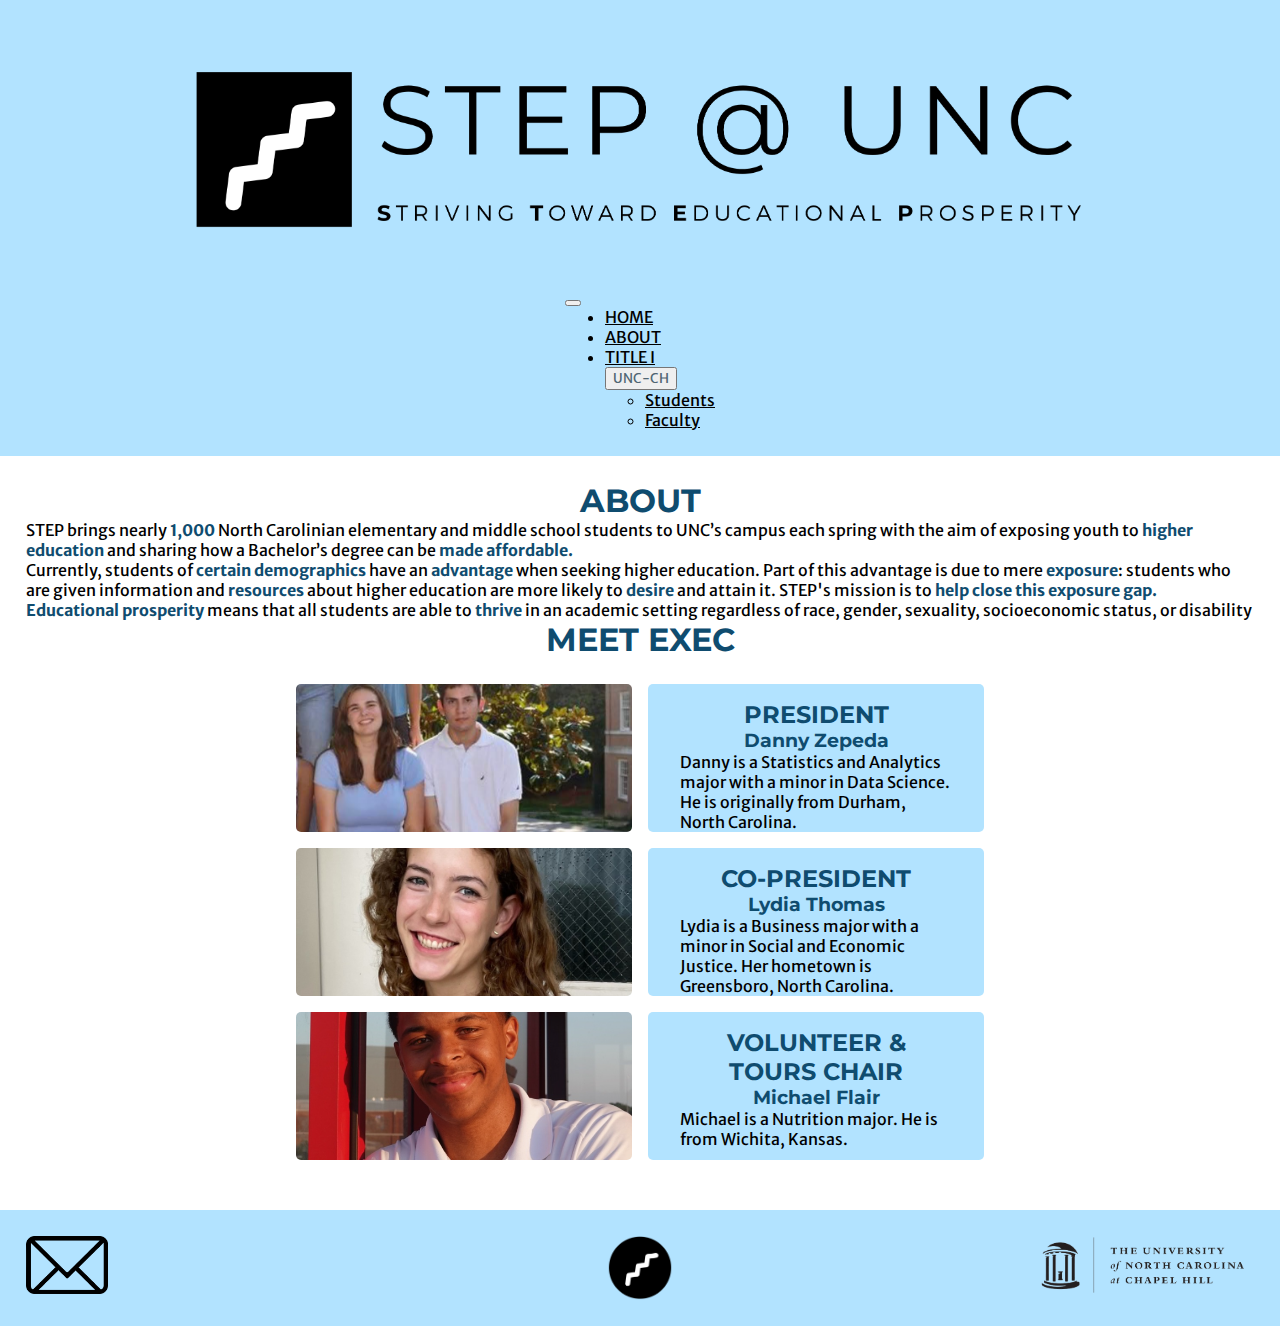
<file: about.html>
<!DOCTYPE HTML>
<html lang="en">
<head>
  <meta charset="utf-8">
  <meta name="viewport" content="width=device-width, initial-scale=1"/>
  <title>STEP @ UNC HOME</title>

  <link href="https://cdn.jsdelivr.net/npm/bootstrap@5.0.2/dist/css/bootstrap.min.css" rel="stylesheet" integrity="sha384-EVSTQN3/azprG1Anm3QDgpJLIm9Nao0Yz1ztcQTwFspd3yD65VohhpuuCOmLASjC" crossorigin="anonymous">
   <script src="https://cdn.jsdelivr.net/npm/bootstrap@5.1.2/dist/js/bootstrap.bundle.min.js" integrity="sha384-kQtW33rZJAHjgefvhyyzcGF3C5TFyBQBA13V1RKPf4uH+bwyzQxZ6CmMZHmNBEfJ" crossorigin="anonymous"></script>
   <link href="https://cdnjs.cloudflare.com/ajax/libs/font-awesome/6.1.1/css/all.min.css" rel="stylesheet">
  <link rel="stylesheet" href="css/style.css">
<link rel="preconnect" href="https://fonts.googleapis.com">
<link rel="preconnect" href="https://fonts.gstatic.com" crossorigin>
<link href="https://fonts.googleapis.com/css2?family=Merriweather+Sans:wght@300&family=Montserrat:wght@600&display=swap" rel="stylesheet">
</head>
<body>
  <div class="grid-layout">
  <div class="header box">
  <div class="centerthis">
    <img class="resive80" src="img/headerlogo.png" alt="STEP @ UNC logo">
    </div>
    <div class="centerthis">

        <nav class="navbar navbar-light navbar-expand-sm navbar-light" role="navigation">
   <div class="container-fluid">
     <button class="navbar-toggler" type="button" data-bs-toggle="collapse" data-bs-target="#navbarBasic" aria-controls="navbarBasic" aria-expanded="false" aria-label="Toggle navigation">
       <span class="navbar-toggler-icon"></span>
     </button>
     <div class="collapse navbar-collapse" id="navbarBasic">
       <ul class="navbar-nav me-auto mb-2 mb-sm-0">
         <li class="nav-item">
           <a class="nav-link" href="index.html">HOME</a>
         </li>
         <li class="nav-item">
           <a class="nav-link" href="about.html">ABOUT</a>
         </li>
         <li class="nav-item">
           <a class="nav-link" href="title.html">TITLE I</a>
         </li>
         <div class="dropdown">
           <button class="btn   dropdown-toggle" type="button" id="dropdownMenuButton1" data-bs-toggle="dropdown" aria-expanded="false"style="color:#506673; " >
             UNC-CH
           </button>
           <ul class="dropdown-menu" aria-labelledby="dropdownMenuButton1">
             <li><a class="dropdown-item" href="students.html">Students</a></li>
             <li><a class="dropdown-item" href="faculty.html">Faculty</a></li>

           </ul>
         </div>
       </ul>
  </div>
  </div>
  </nav>

    </div>
</div>
  <div class="body box">
    <h1>About</h1>
    <p>STEP brings nearly <b>1,000</b> North Carolinian elementary and middle school students to UNC’s campus each spring with the aim of exposing youth to <b>higher education</b> and sharing how a Bachelor’s degree can be <b>made affordable.</b>  </p>
    <p>Currently, students of <b>certain demographics</b> have an <b>advantage</b> when seeking higher education. Part of this advantage is due to mere <b>exposure</b>: students who are given information and <b>resources</b> about higher education are more likely to <b>desire</b> and attain it. STEP's mission is to <b>help close this exposure gap.</b></p>
    <p><b>Educational prosperity</b> means that all students are able to <b>thrive</b> in an academic setting regardless of race, gender, sexuality, socioeconomic status, or disability</p>
    <h1>Meet Exec</h1>
    <div class="centerthis">
    <div class="exec-grid-container">
      <div class="exec-grid-item1">
      </div>
      <div class="exec-grid-item2">
        <h2>president</h2>
        <h3>Danny Zepeda</h3>
        <p>Danny is a Statistics and Analytics major with a minor in Data Science. He is originally from Durham, North Carolina.</p>
      </div>
      <div class="exec-grid-item3">
      </div>
      <div class="exec-grid-item4">
        <h2>co-president</h2>
        <h3>Lydia Thomas</h3>
        <p>Lydia is a Business major with a minor in Social and Economic Justice. Her hometown is Greensboro, North Carolina.</p>
      </div>
      <div class="exec-grid-item5">
      </div>
      <div class="exec-grid-item6">
        <h2>Volunteer & Tours Chair</h2>
        <h3>Michael Flair</h3>
        <p>Michael is a Nutrition major. He is from Wichita, Kansas.</p>
      </div>

    </div>
    </div>



    </div>

  <div class="footer box">


<div class="email-item">
      <a href = "mailto: stepatunc@gmail.com">
      <img class="resize20" src="img/email-icon.jpg" alt="email icon">
      </a>
    </div>

    <div class="logo-item">
      <div class="centerthis">
      <img class="resize30" src="img/circlelogo.png" alt="STEP logo" >
      </div>
    </div>
    <div class="unc-item">
      <a href="https://www.unc.edu/">
        <div class="rightalign">
      <img class="resize55" src="img/unclogo.png" alt="UNC logo">
        </div>
      </a>
    </div>

  </div>
  </div>



</body>
</file>
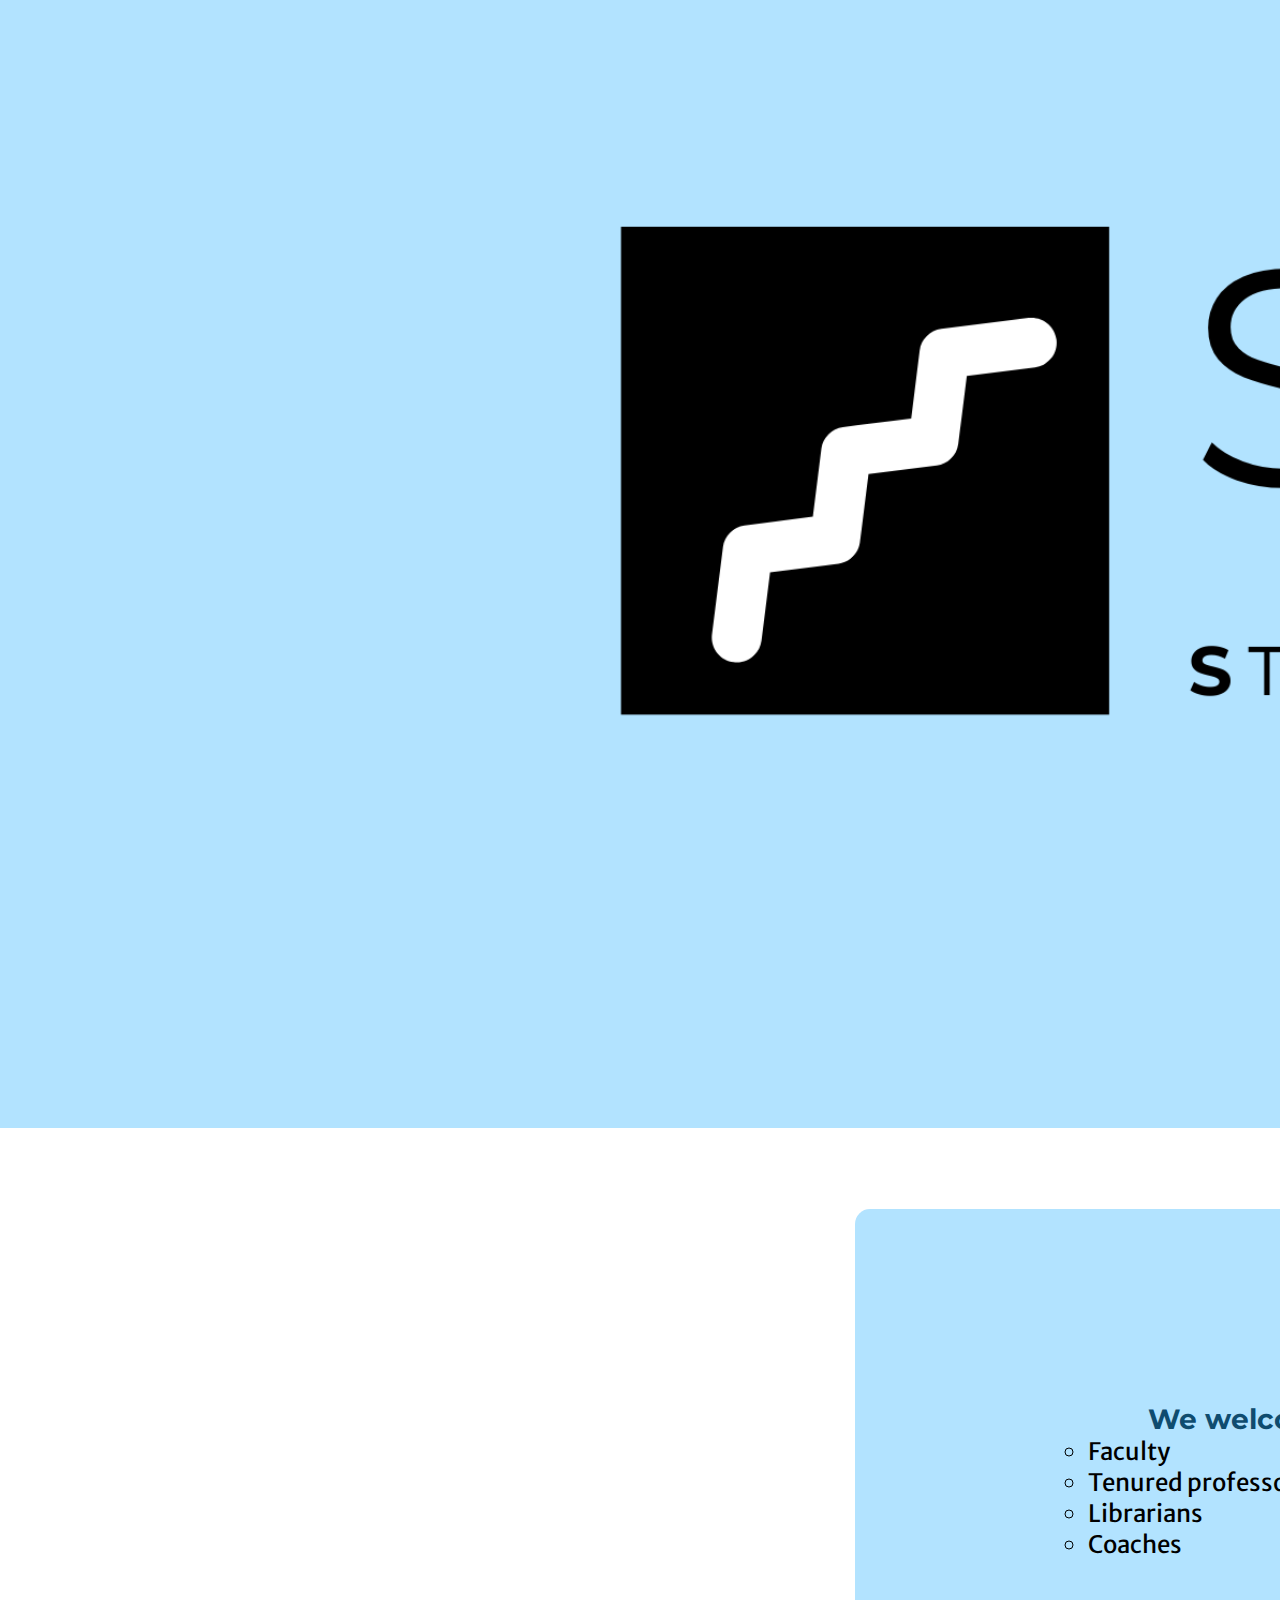
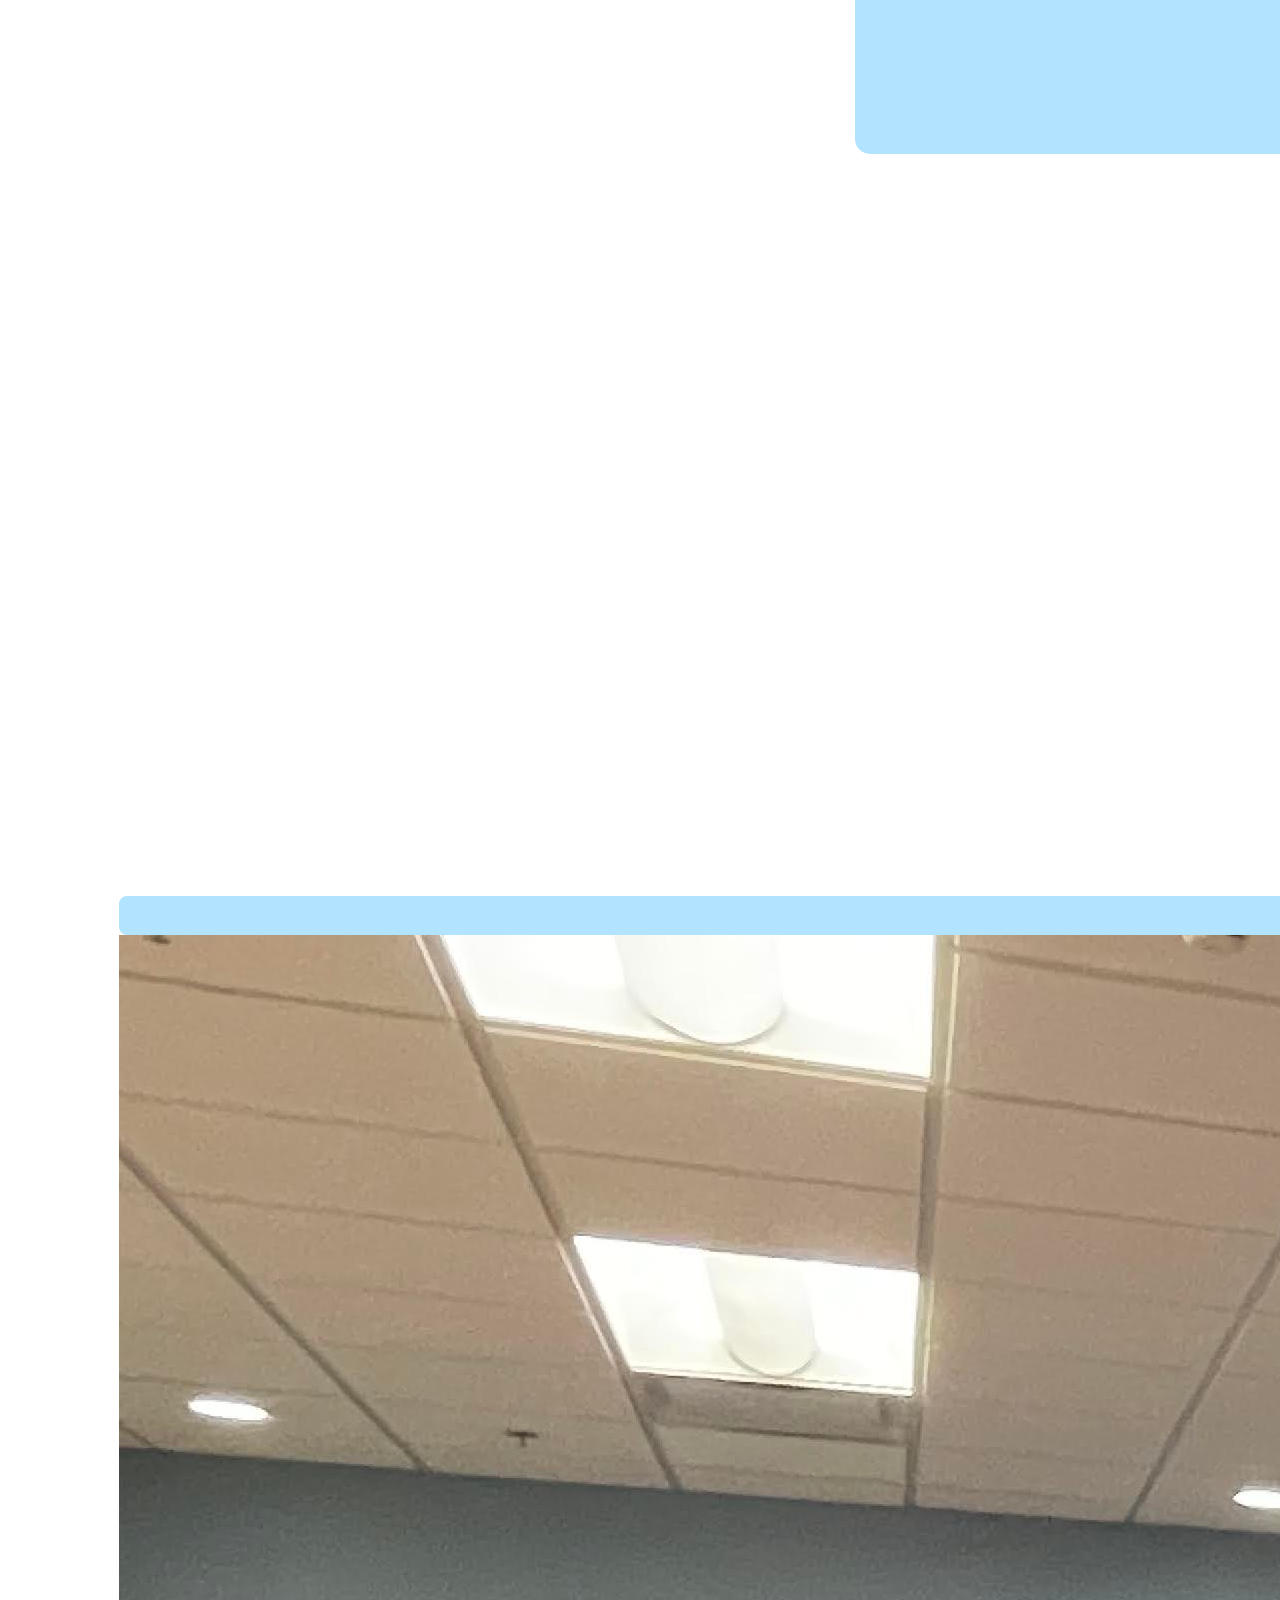
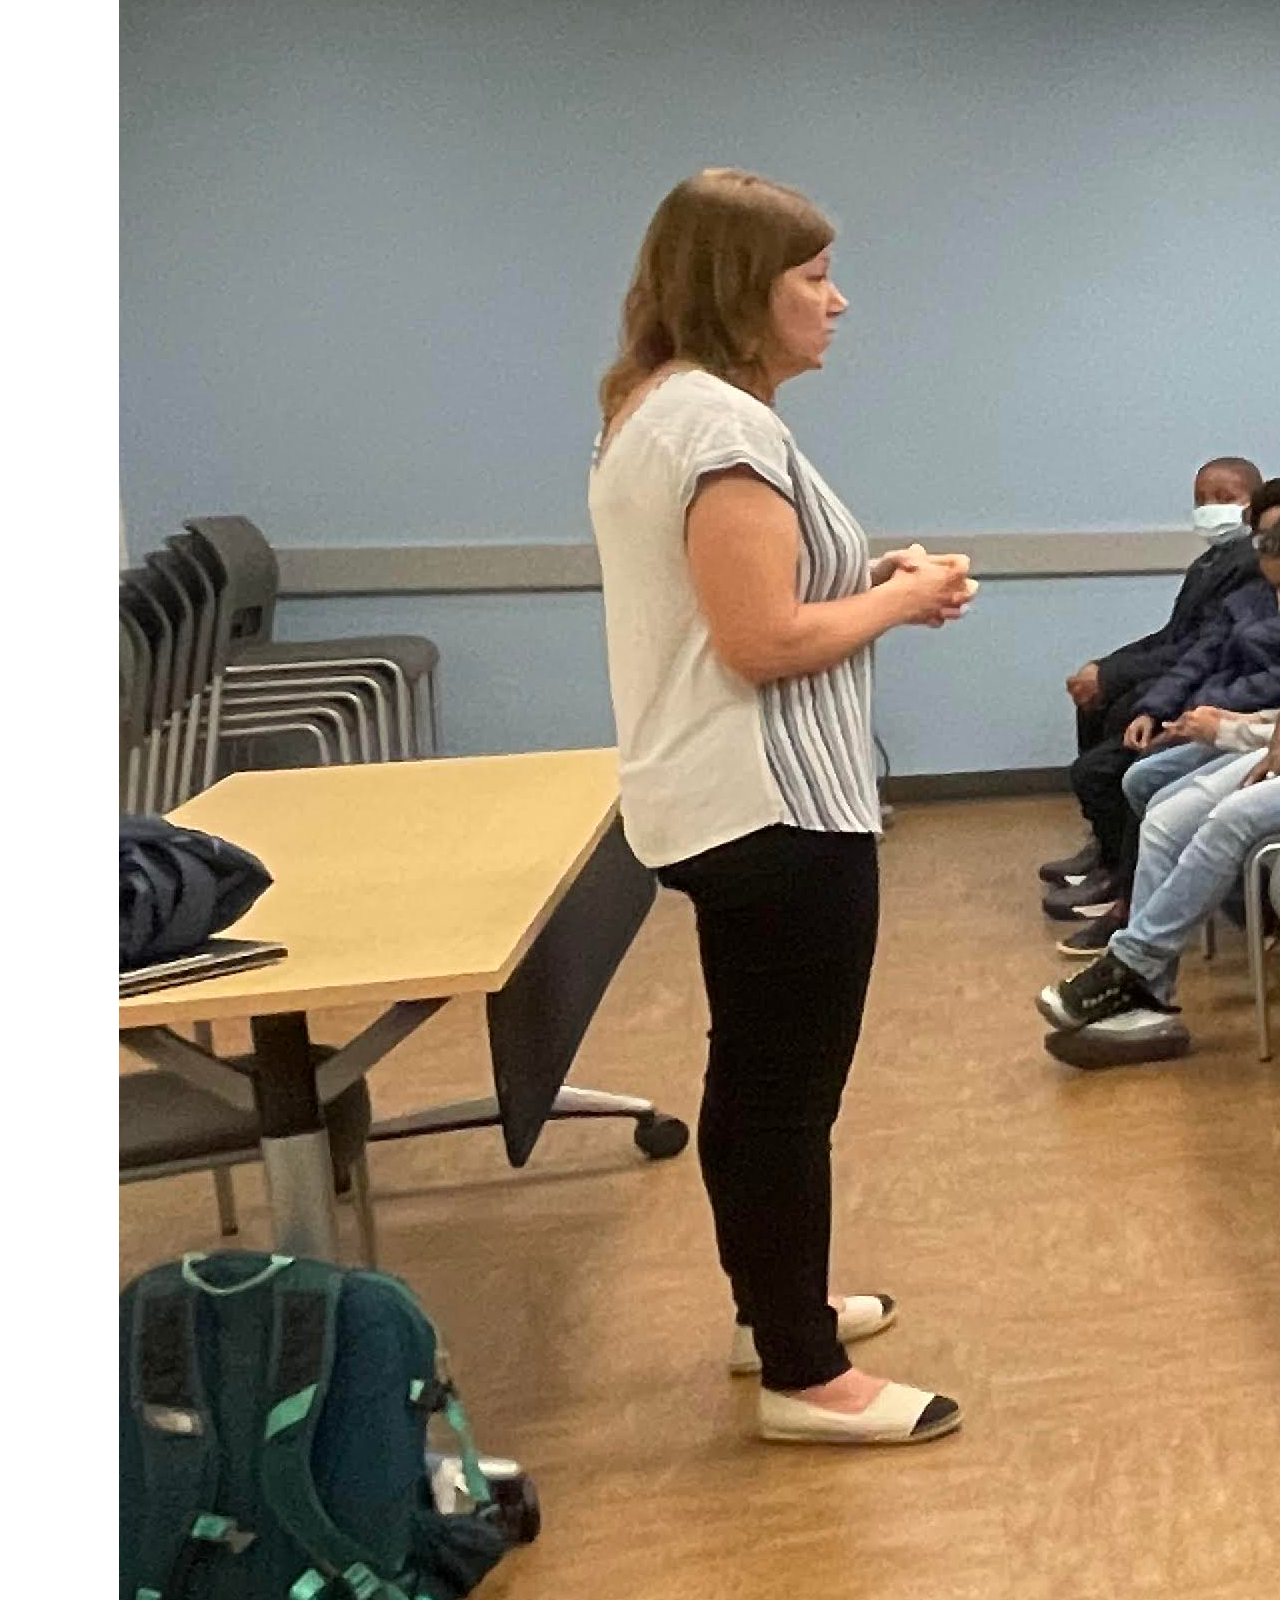
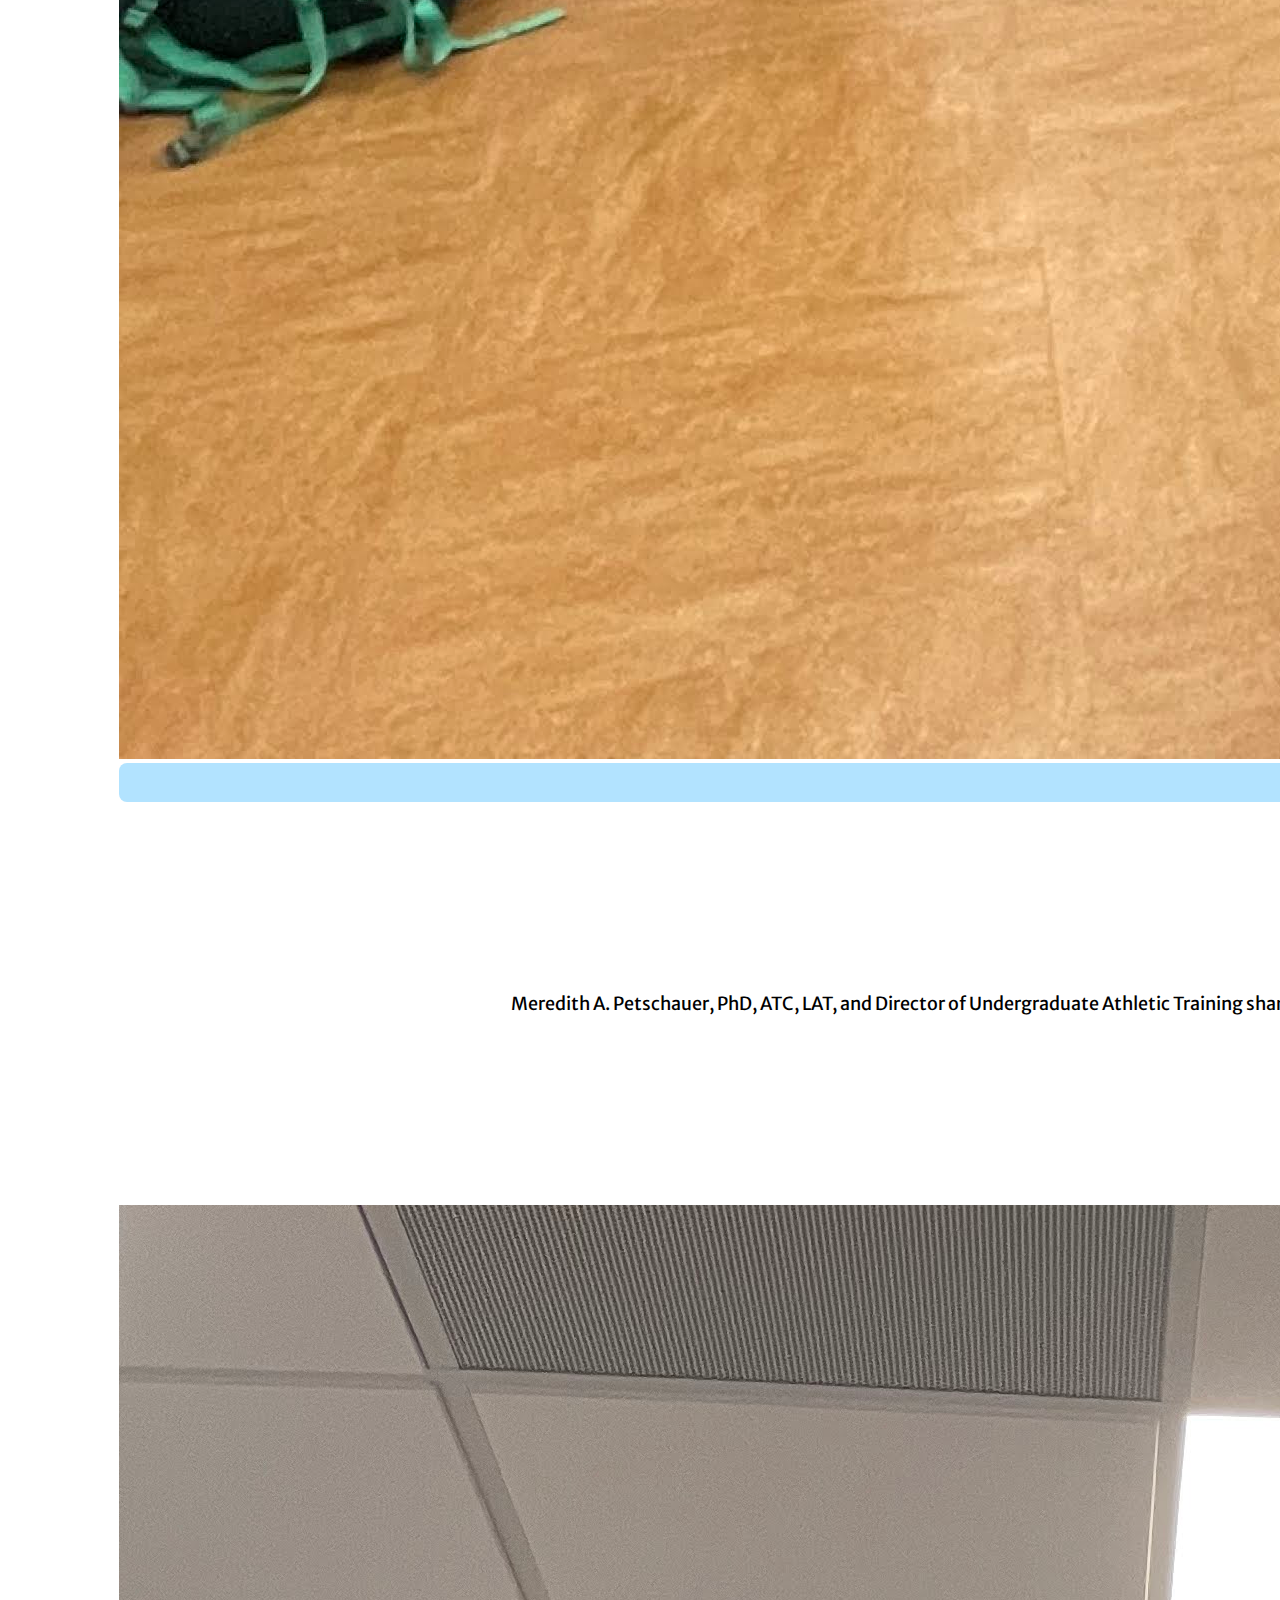
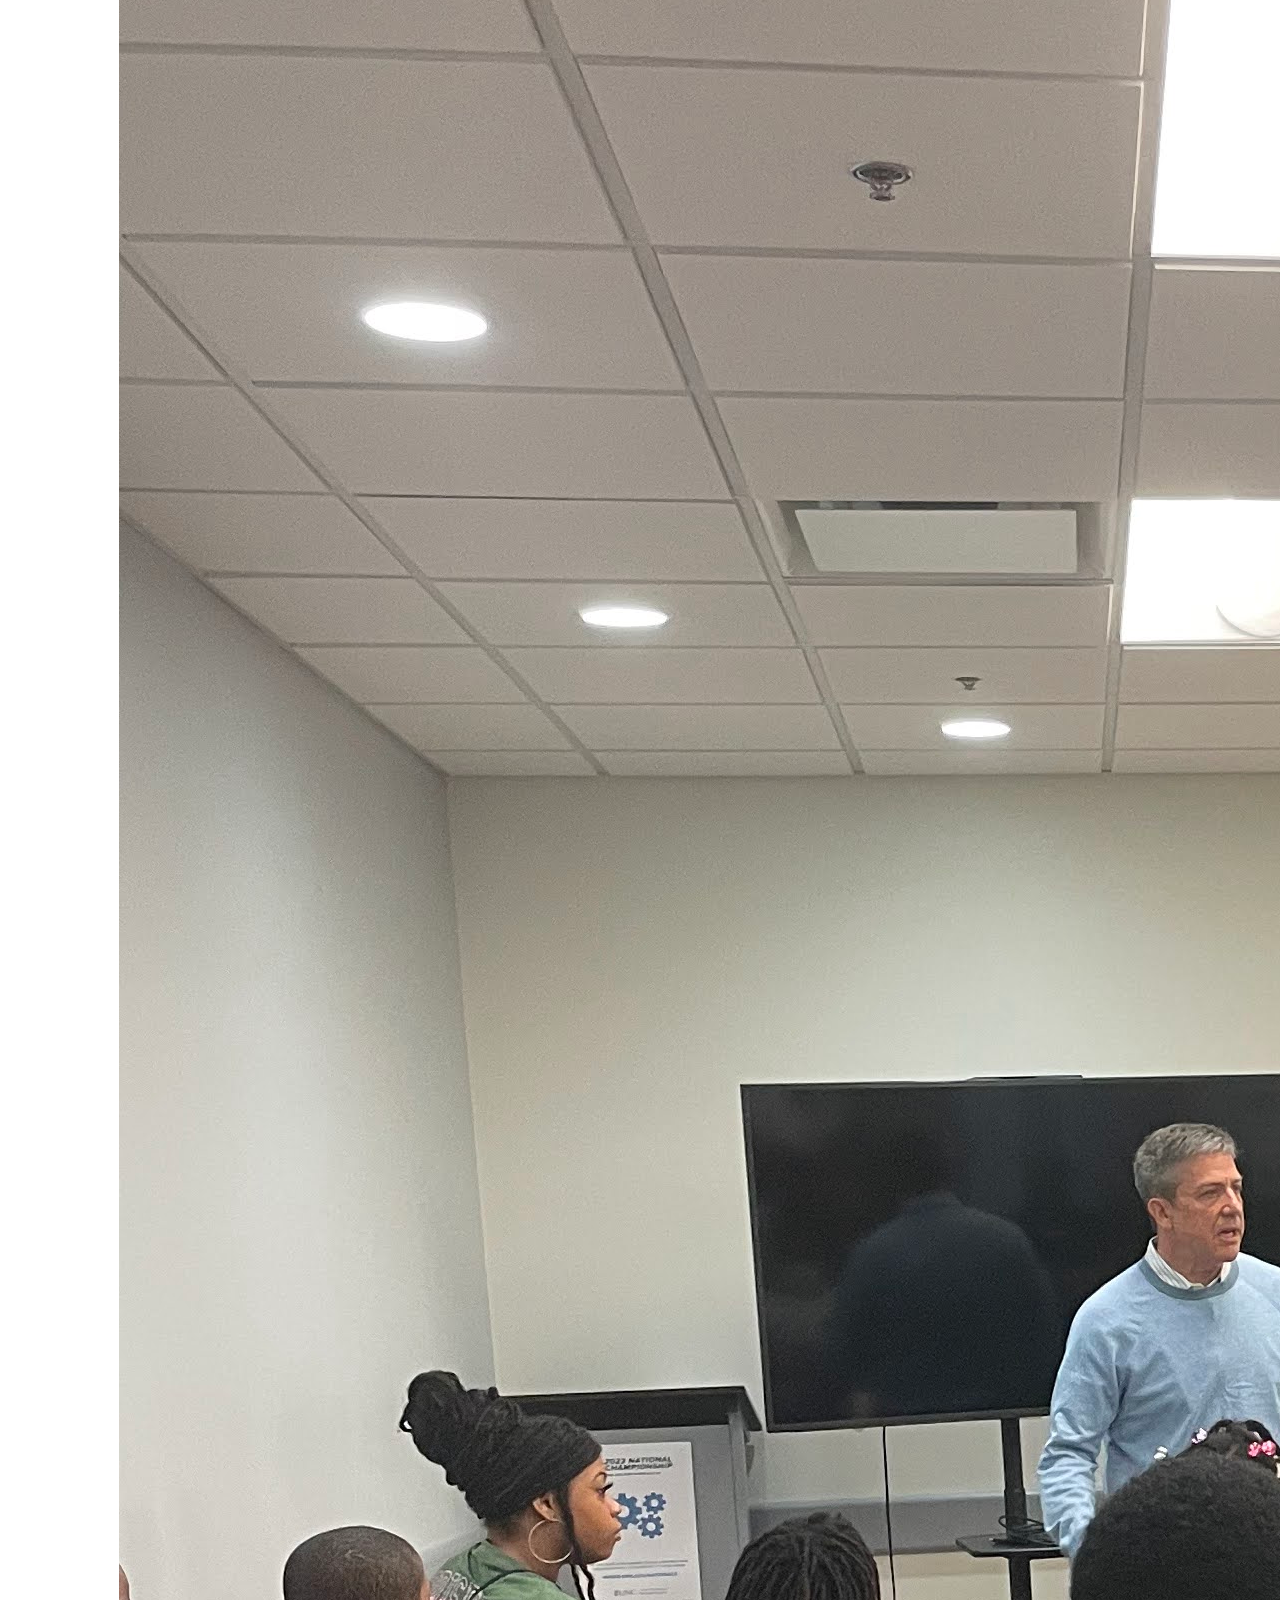
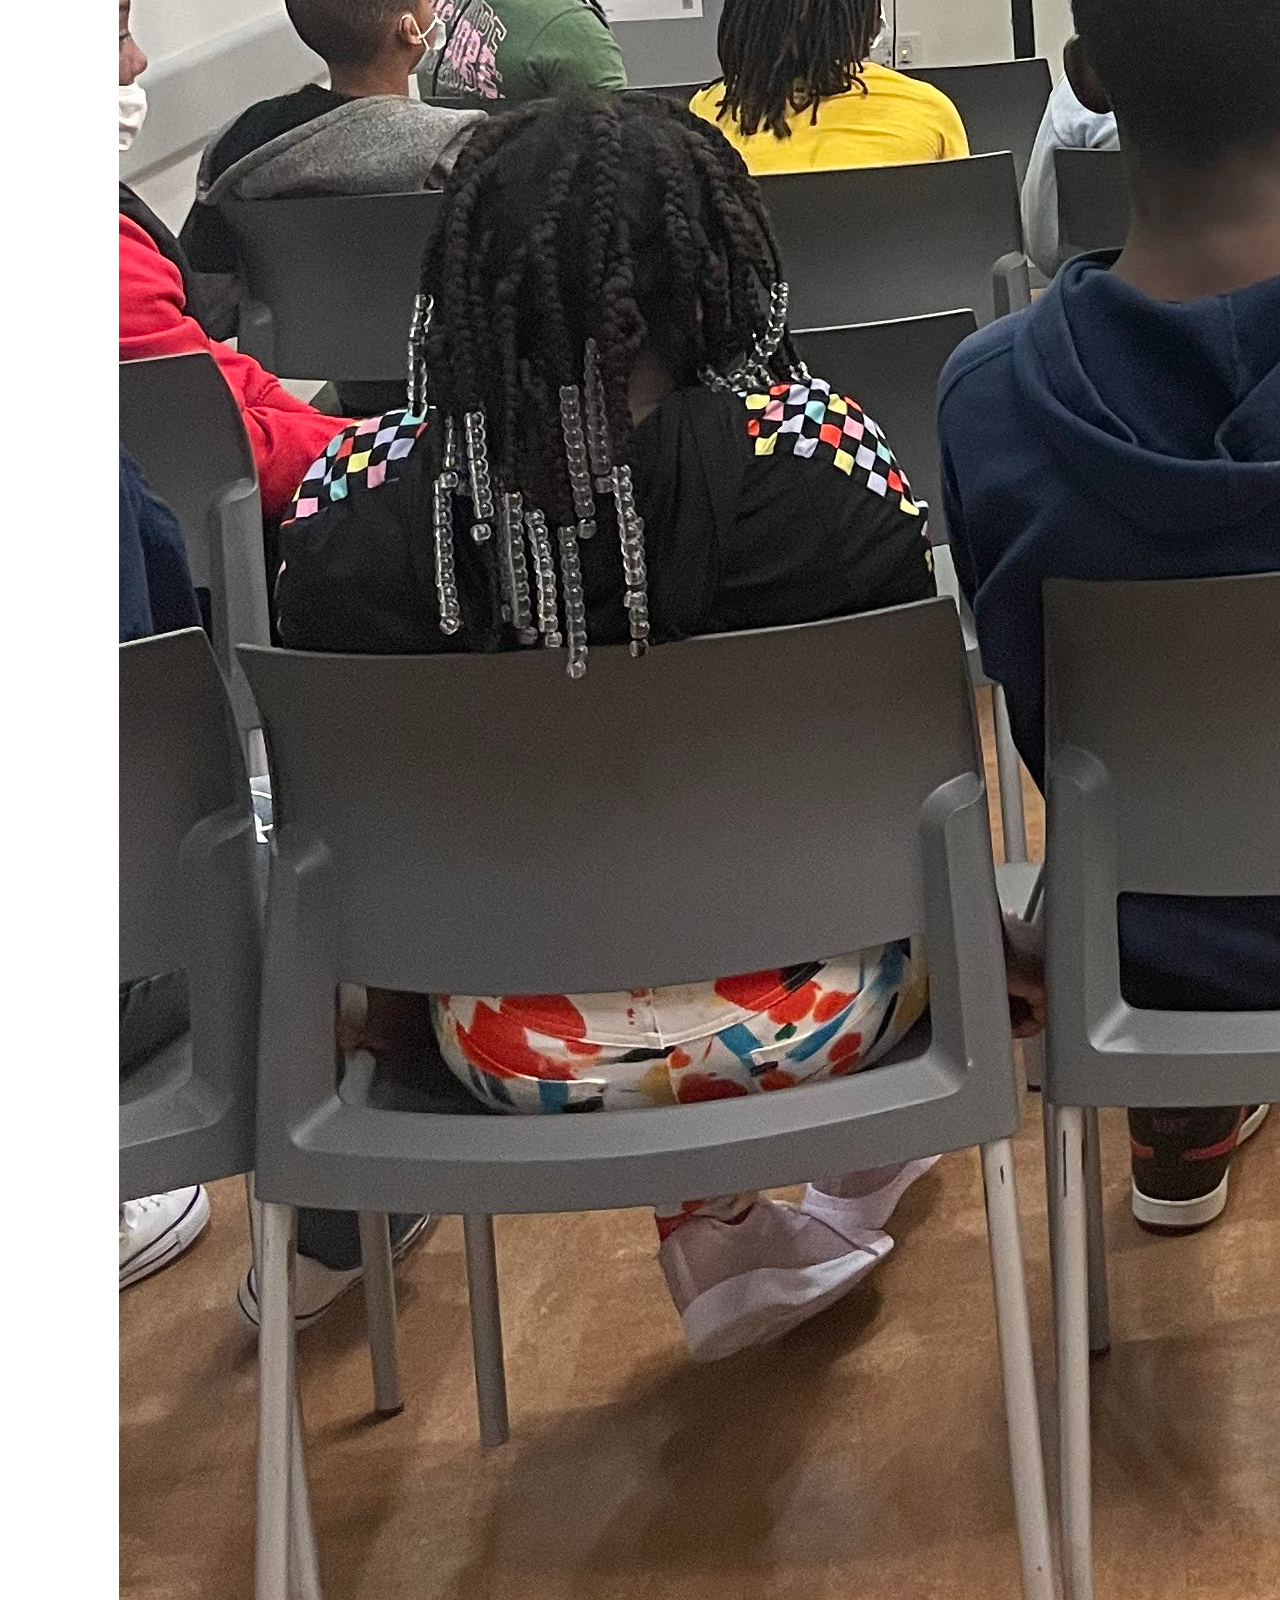
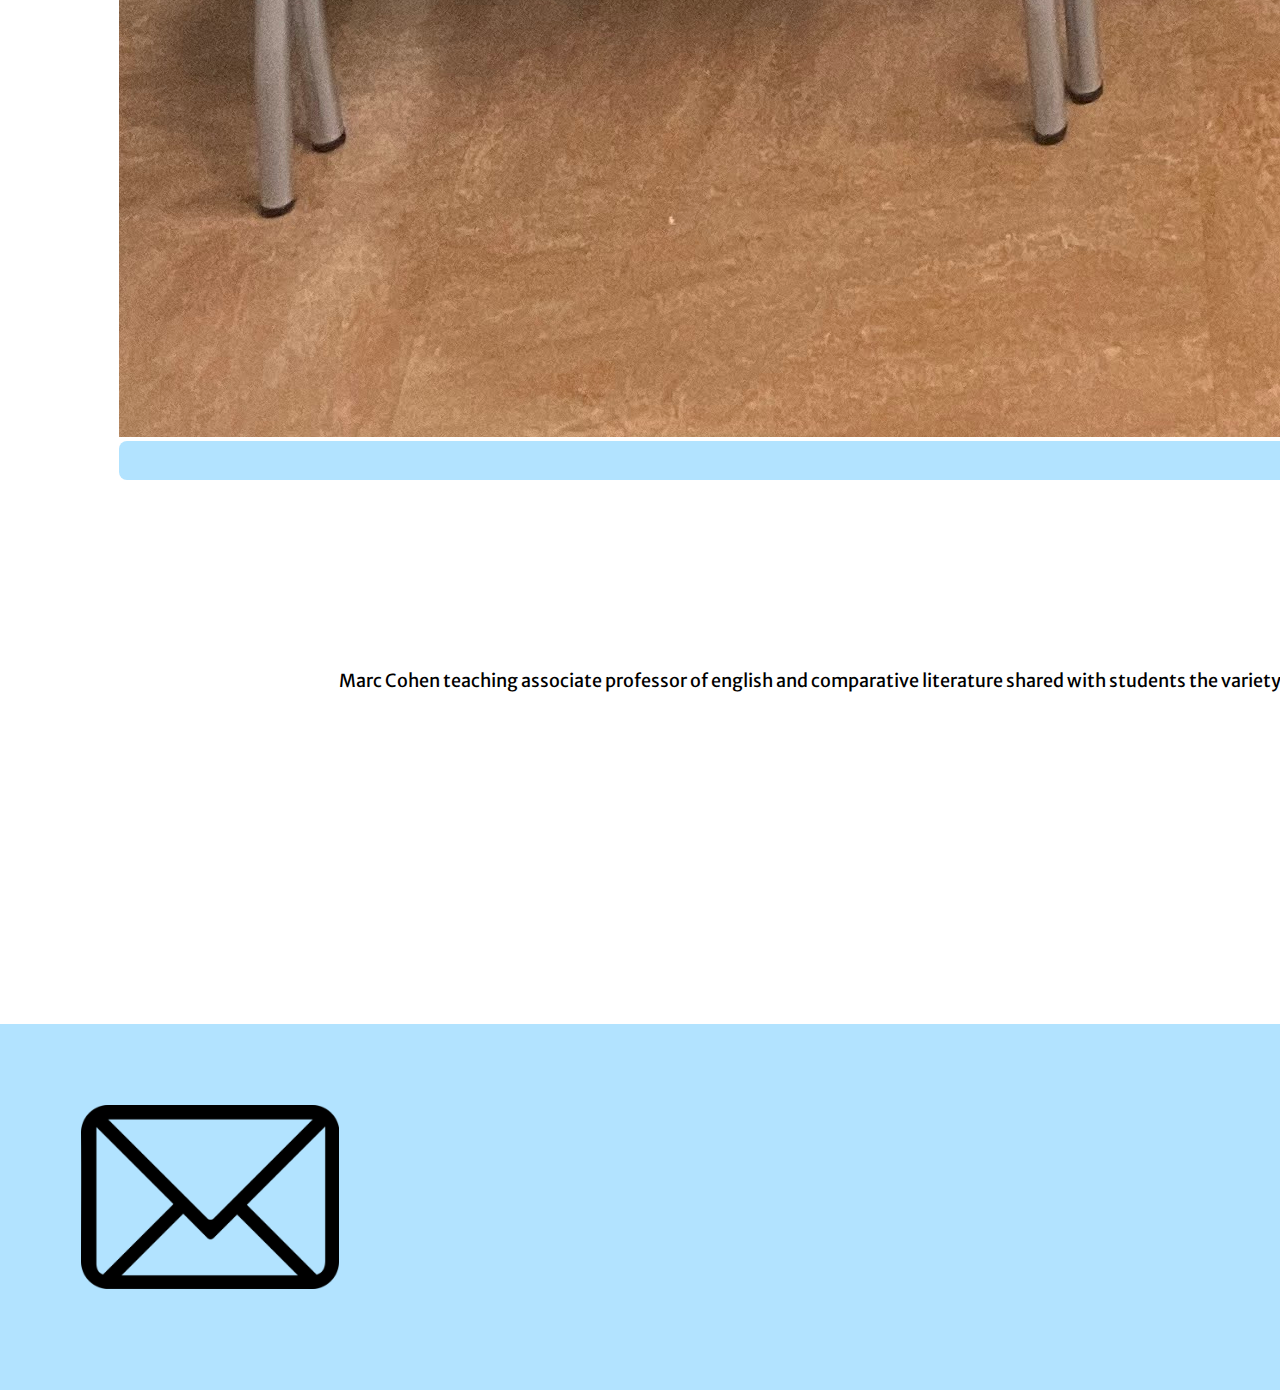
<file: faculty.html>
<!DOCTYPE HTML>
<html lang="en"><head>
  <meta charset="utf-8">
  <meta name="viewport" content="width=device-width, initial-scale=1"/>
  <title>STEP @ UNC HOME</title>

  <link href="https://cdn.jsdelivr.net/npm/bootstrap@5.0.2/dist/css/bootstrap.min.css" rel="stylesheet" integrity="sha384-EVSTQN3/azprG1Anm3QDgpJLIm9Nao0Yz1ztcQTwFspd3yD65VohhpuuCOmLASjC" crossorigin="anonymous">
   <script src="https://cdn.jsdelivr.net/npm/bootstrap@5.1.2/dist/js/bootstrap.bundle.min.js" integrity="sha384-kQtW33rZJAHjgefvhyyzcGF3C5TFyBQBA13V1RKPf4uH+bwyzQxZ6CmMZHmNBEfJ" crossorigin="anonymous"></script>
   <link href="https://cdnjs.cloudflare.com/ajax/libs/font-awesome/6.1.1/css/all.min.css" rel="stylesheet">
  <link rel="stylesheet" href="css/style.css">
<link rel="preconnect" href="https://fonts.googleapis.com">
<link rel="preconnect" href="https://fonts.gstatic.com" crossorigin>
<link href="https://fonts.googleapis.com/css2?family=Merriweather+Sans:wght@300&family=Montserrat:wght@600&display=swap" rel="stylesheet">
</head>
<body>
  <div class="grid-layout">
  <div class="header box">
  <div class="centerthis">
    <img class="resive80" src="img/headerlogo.png" alt="STEP @ UNC logo">
    </div>
    <div class="centerthis">

        <nav class="navbar navbar-light navbar-expand-sm navbar-light" role="navigation">
   <div class="container-fluid">
     <button class="navbar-toggler" type="button" data-bs-toggle="collapse" data-bs-target="#navbarBasic" aria-controls="navbarBasic" aria-expanded="false" aria-label="Toggle navigation">
       <span class="navbar-toggler-icon"></span>
     </button>
     <div class="collapse navbar-collapse" id="navbarBasic">
       <ul class="navbar-nav me-auto mb-2 mb-sm-0">
         <li class="nav-item">
           <a class="nav-link" href="index.html">HOME</a>
         </li>
         <li class="nav-item">
           <a class="nav-link" href="about.html">ABOUT</a>
         </li>
         <li class="nav-item">
           <a class="nav-link" href="title.html">TITLE I</a>
         </li>
         <div class="dropdown">
           <button class="btn   dropdown-toggle" type="button" id="dropdownMenuButton1" data-bs-toggle="dropdown" aria-expanded="false"style="color:#506673; " >
             UNC-CH
           </button>
           <ul class="dropdown-menu" aria-labelledby="dropdownMenuButton1">
             <li><a class="dropdown-item" href="students.html">Students</a></li>
             <li><a class="dropdown-item" href="faculty.html">Faculty</a></li>

           </ul>
         </div>
       </ul>
  </div>
  </div>
  </nav>

    </div>
</div>
    <div class="body box">
      <div class="centerthis">
        <div class="greeting">
        <h3>
          We welcome speakers from any background currently employed by UNC Chapel Hill. This includes but is not limited to:
        </h3>
       <ul style="list-style-type:circle">
         <li>Faculty</li>
         <li>Tenured professors</li>
         <li>Librarians</li>
         <li>Coaches</li>
      </div>
      </div>
      <div class="row justify-content-around">
          <div class="col-sm-10 col-md-10 col-lg-5">
          <div class="googleform">
            <div class="card m-3">
                <div class="d-flex flex-column">
                  <div class="p-2 bd-highlight"></div>
                    <iframe src="https://docs.google.com/forms/d/e/1FAIpQLSdtZnWtxaZpvyYQcgT0RWZTXG-LxQnL2WeyG-fjLOEaIsGF7A/viewform?embedded=true" frameborder="0" marginheight="0" marginwidth="0"style="height:700px;">Loading…</iframe>
                    <div class="card-body">
                      <h5 class="card-title">Inquiry Form</h5>
                    </div>
                </div>
              </div>
            </div>
          </div>

          <div class="col-sm-10 col-md-10 col-lg-6">
            <div class="card m-3">
              <div class="d-flex flex-column">
                <div class="p-2 bd-highlight"></div>
                <img class="card-img-top" src="img/MeredithPetschauer.jpg" alt="Teacher Speaking">
                <div class="card-body">
                  <h5 class="card-title">Meredith Perschauer</h5>
                  <p class="card-text">Meredith A. Petschauer, PhD, ATC, LAT, and Director of Undergraduate Athletic Training shares with students what a day in the life of a professor looks like. They learn how students can get involed in sports of any level in college. Importantly, she teaches them about the importance of treating injuries and describes how they can study the STEM field in college.</p>
                </div>
              </div>
            </div>

          <div class="col-sm-10 col-md-10 col-lg-12">
            <div class="card m-3">
              <div class="d-flex flex-column">
                <div class="p-2 bd-highlight"></div>
                <img class="card-img-top" src="img/MarcCohen.jpg"card-img-top alt="Teacher Speaking">
                    <div class="card-body">
                      <h5 class="card-title">Marc Cohen</h5>
                      <p class="card-text">Marc Cohen teaching associate professor of english and comparative literature shared with students the variety of topics they can study in college. Through a Q&A session, Dr.Cohen asks students what topics they enjoy studying and he shares the many avenues and topics available in these fields at at University. The oppurtunity to pursue creative writing after high school is enticing to many touring students. </p>
                    </div>
              </div>
            </div>
          </div>

    </div>

</div>
    </div>


  <div class="footer box">


<div class="email-item">
      <a href = "mailto: stepatunc@gmail.com">
      <img class="resize20" src="img/email-icon.jpg" alt="email icon">
      </a>
    </div>

    <div class="logo-item">
      <div class="centerthis">
      <img class="resize30" src="img/circlelogo.png" alt="STEP logo" >
      </div>
    </div>
    <div class="unc-item">
      <a href="https://www.unc.edu/">
        <div class="rightalign">
      <img class="resize55" src="img/unclogo.png" alt="UNC logo">
        </div>
      </a>
    </div>

  </div>
  </div>



</body>
</file>
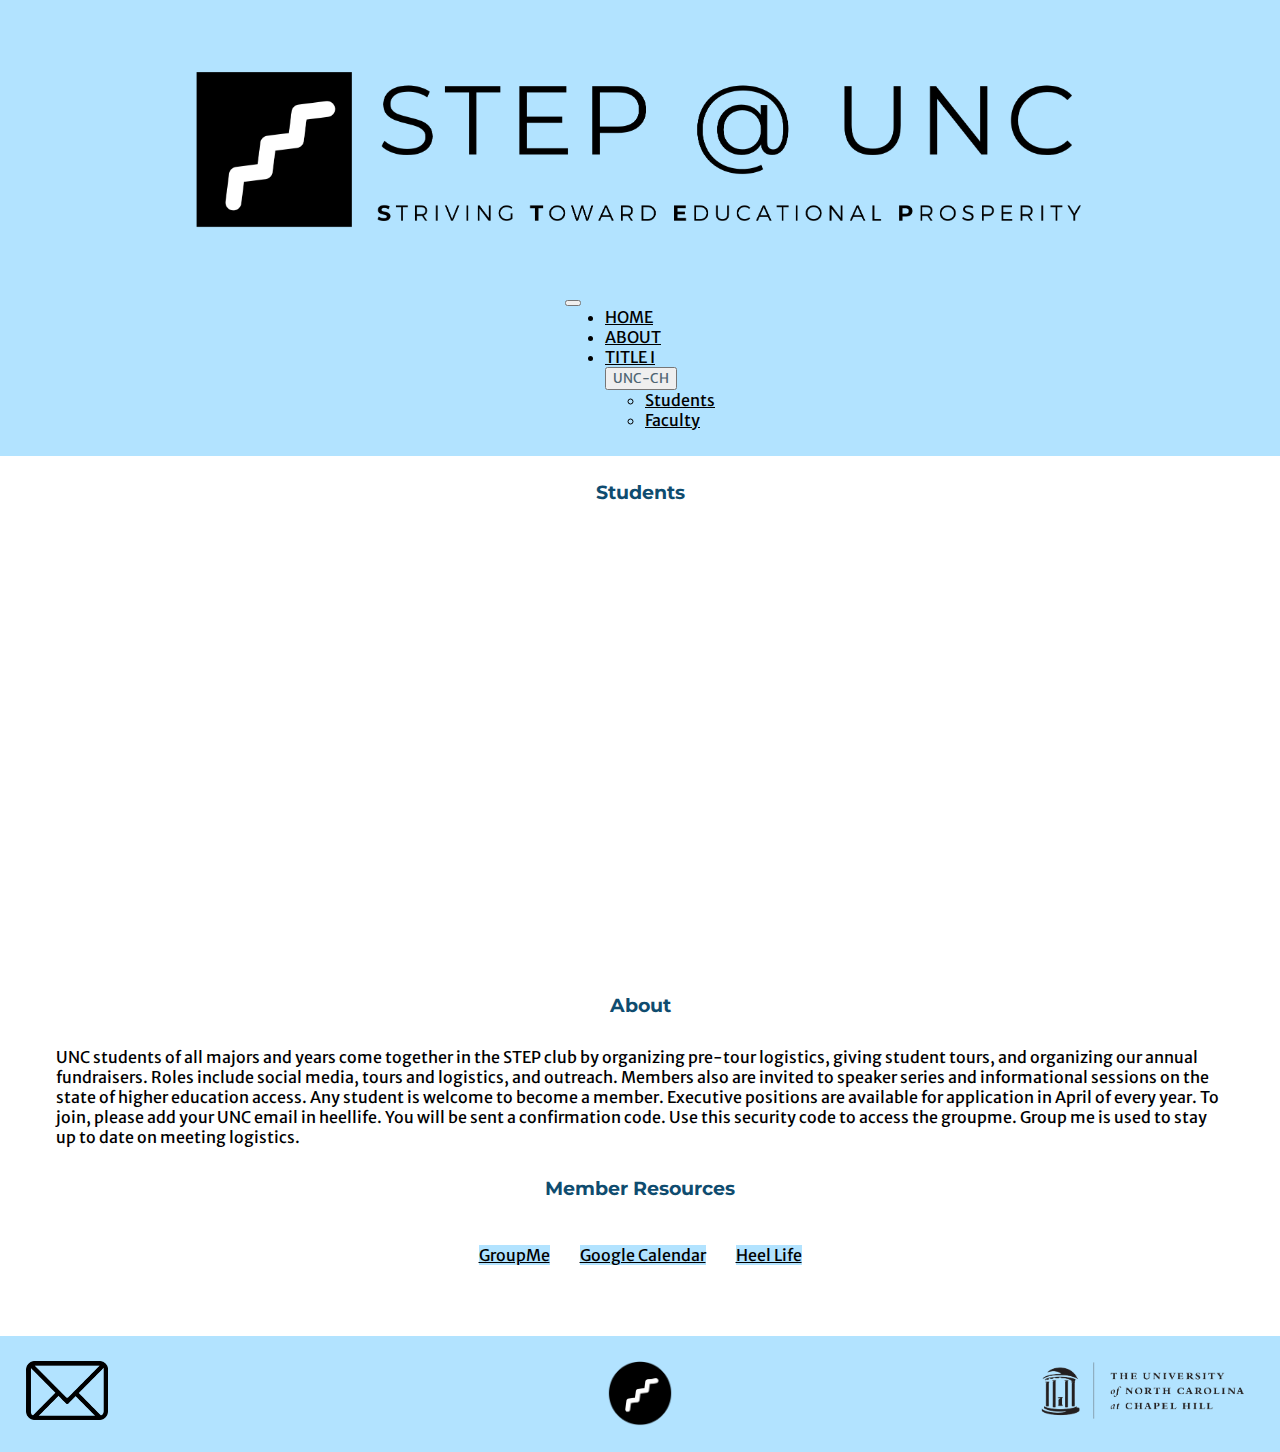
<file: students.html>
<!DOCTYPE HTML>
<html lang="en">
<head>
  <meta charset="utf-8">
  <meta name="viewport" content="width=device-width, initial-scale=1"/>
  <title>STEP @ UNC HOME</title>

  <link href="https://cdn.jsdelivr.net/npm/bootstrap@5.0.2/dist/css/bootstrap.min.css" rel="stylesheet" integrity="sha384-EVSTQN3/azprG1Anm3QDgpJLIm9Nao0Yz1ztcQTwFspd3yD65VohhpuuCOmLASjC" crossorigin="anonymous">
   <script src="https://cdn.jsdelivr.net/npm/bootstrap@5.1.2/dist/js/bootstrap.bundle.min.js" integrity="sha384-kQtW33rZJAHjgefvhyyzcGF3C5TFyBQBA13V1RKPf4uH+bwyzQxZ6CmMZHmNBEfJ" crossorigin="anonymous"></script>
   <link href="https://cdnjs.cloudflare.com/ajax/libs/font-awesome/6.1.1/css/all.min.css" rel="stylesheet">
  <link rel="stylesheet" href="css/style.css">
<link rel="preconnect" href="https://fonts.googleapis.com">
<link rel="preconnect" href="https://fonts.gstatic.com" crossorigin>
<link href="https://fonts.googleapis.com/css2?family=Merriweather+Sans:wght@300&family=Montserrat:wght@600&display=swap" rel="stylesheet">
</head>
<body>
  <div class="grid-layout">
  <div class="header box">
  <div class="centerthis">
    <img class="resive80" src="img/headerlogo.png" alt="STEP @ UNC logo">
    </div>
    <div class="centerthis">

        <nav class="navbar navbar-light navbar-expand-sm navbar-light" role="navigation">
   <div class="container-fluid">
     <button class="navbar-toggler" type="button" data-bs-toggle="collapse" data-bs-target="#navbarBasic" aria-controls="navbarBasic" aria-expanded="false" aria-label="Toggle navigation">
       <span class="navbar-toggler-icon"></span>
     </button>
     <div class="collapse navbar-collapse" id="navbarBasic">
       <ul class="navbar-nav me-auto mb-2 mb-sm-0">
         <li class="nav-item">
           <a class="nav-link" href="index.html">HOME</a>
         </li>
         <li class="nav-item">
           <a class="nav-link" href="about.html">ABOUT</a>
         </li>
         <li class="nav-item">
           <a class="nav-link" href="title.html">TITLE I</a>
         </li>
         <div class="dropdown">
           <button class="btn   dropdown-toggle" type="button" id="dropdownMenuButton1" data-bs-toggle="dropdown" aria-expanded="false"style="color:#506673; " >
             UNC-CH
           </button>
           <ul class="dropdown-menu" aria-labelledby="dropdownMenuButton1">
             <li><a class="dropdown-item" href="students.html">Students</a></li>
             <li><a class="dropdown-item" href="faculty.html">Faculty</a></li>

           </ul>
         </div>
       </ul>
  </div>
  </div>
  </nav>

    </div>
</div>

<div class="body box">
      <div class="centerthis">
        <h3>Students</h3>
      </div>
      <div class="centerthis">
        <div class="testing">
          <img src="img/tour.jpg" alt="slide2"/>
          <img src="img/stadium.jpg" alt="slide3"/>
          <img src="img/muesem.jpg" alt="slide4"/>
          <img src="img/group.jpg" alt="slide3"/>
          <img src="img/exec.jpg" alt="slide4"/>
        </div>
      </div>
      <div class="centerthis">
        <div class="about">
          <h3>About</h3>
        </div>
      </div>
      <div class="centerthis">
        <div class="about-text">
          <p>UNC students of all majors and years come together in the STEP club by organizing pre-tour logistics, giving student tours, and organizing our annual fundraisers. Roles include social media, tours and logistics, and outreach. Members also are invited to speaker series and informational sessions on the state of higher education access.
          Any student is welcome to become a member. Executive positions are available for application in April of every year.
          To join, please add your UNC email in heellife. You will be sent a confirmation code. Use this security code to access the groupme. Group me is used to stay up to date on meeting logistics. </p>
        </div>
      </div>
      <div class="centerthis">
        <h3>Member Resources</h3>
      </div>
      <div class="centerthis">
        <div class="member-buttons">
          <a class="btn btn-primary" href="https://groupme.com/join_group/70762475/mnmYOJHn" role="button">GroupMe</a>
<a class="btn btn-primary" href="https://calendar.google.com/calendar/u/0/r?cid=hcusdrr8b32fsj2tc0pfkq57po@group.calendar.google.com" role="button">Google Calendar</a>
<a class="btn btn-primary" href="https://heellife.unc.edu/organization/top" role="button">Heel Life</a>
      </div>
    </div>
  </div>

  <div class="footer box">


<div class="email-item">
      <a href = "mailto: stepatunc@gmail.com">
      <img class="resize20" src="img/email-icon.jpg" alt="email icon">
      </a>
    </div>

    <div class="logo-item">
      <div class="centerthis">
      <img class="resize30" src="img/circlelogo.png" alt="STEP logo" >
      </div>
    </div>
    <div class="unc-item">
      <a href="https://www.unc.edu/">
        <div class="rightalign">
      <img class="resize55" src="img/unclogo.png" alt="UNC logo">
        </div>
      </a>
    </div>

  </div>
  </div>



</body>
</file>
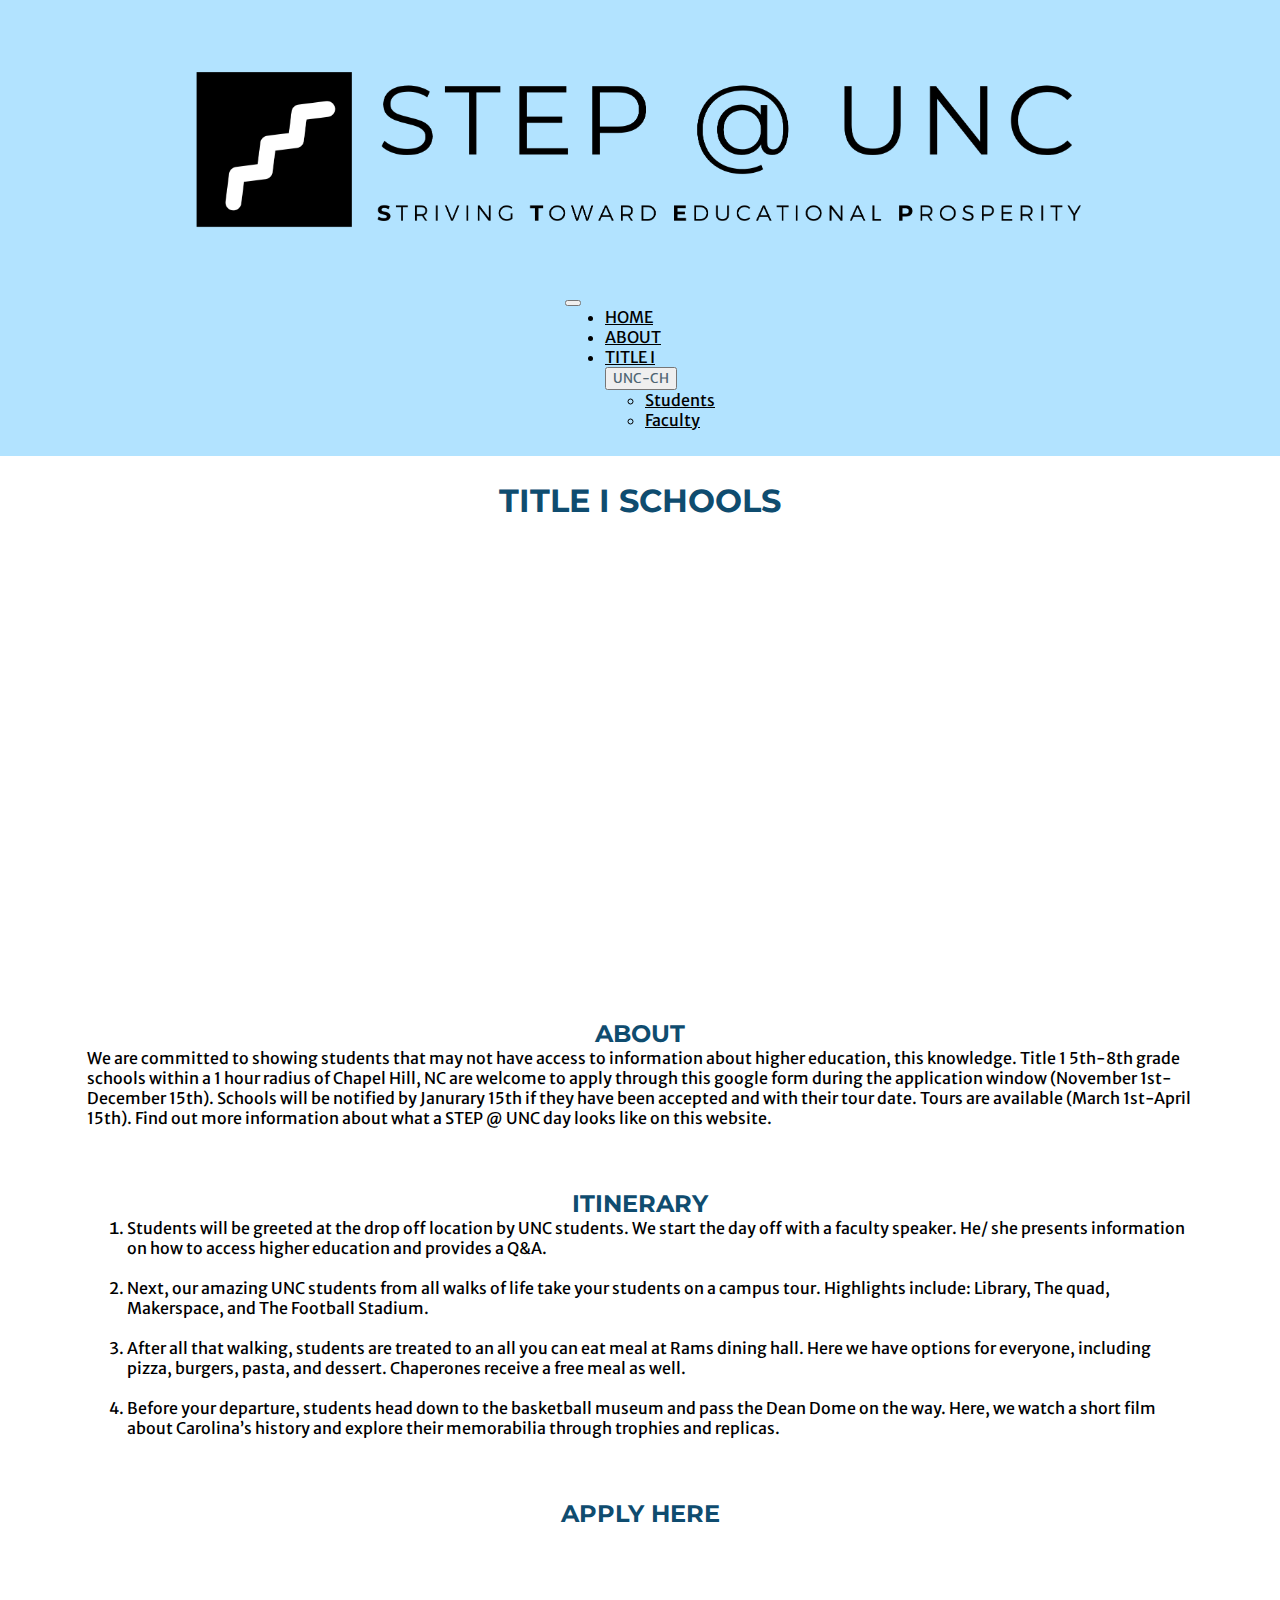
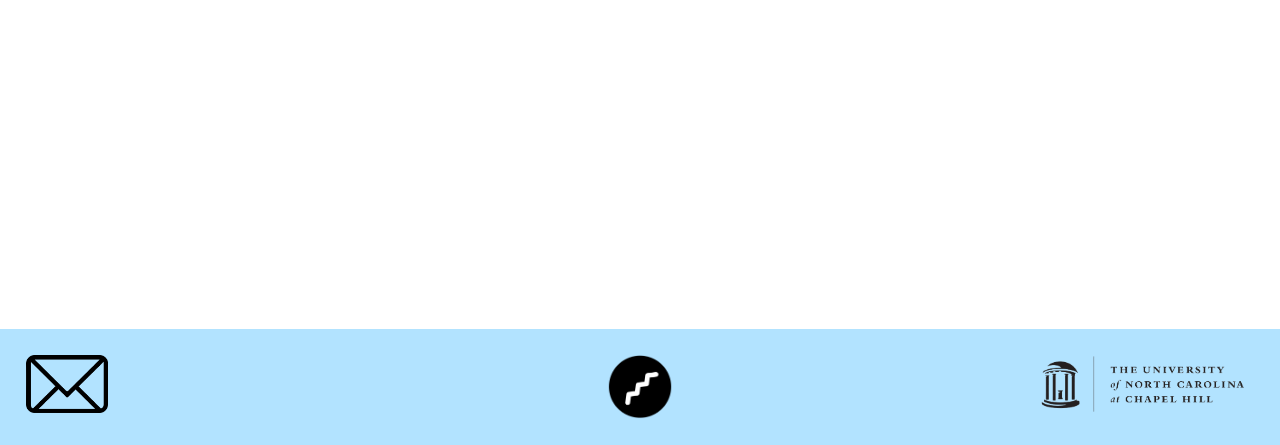
<file: title.html>
<!DOCTYPE HTML>
<html lang="en">
<head>
  <meta charset="utf-8">
  <meta name="viewport" content="width=device-width, initial-scale=1"/>
  <title>STEP @ UNC HOME</title>

  <link href="https://cdn.jsdelivr.net/npm/bootstrap@5.0.2/dist/css/bootstrap.min.css" rel="stylesheet" integrity="sha384-EVSTQN3/azprG1Anm3QDgpJLIm9Nao0Yz1ztcQTwFspd3yD65VohhpuuCOmLASjC" crossorigin="anonymous">
   <script src="https://cdn.jsdelivr.net/npm/bootstrap@5.1.2/dist/js/bootstrap.bundle.min.js" integrity="sha384-kQtW33rZJAHjgefvhyyzcGF3C5TFyBQBA13V1RKPf4uH+bwyzQxZ6CmMZHmNBEfJ" crossorigin="anonymous"></script>
   <link href="https://cdnjs.cloudflare.com/ajax/libs/font-awesome/6.1.1/css/all.min.css" rel="stylesheet">
  <link rel="stylesheet" href="css/style.css">
<link rel="preconnect" href="https://fonts.googleapis.com">
<link rel="preconnect" href="https://fonts.gstatic.com" crossorigin>
<link href="https://fonts.googleapis.com/css2?family=Merriweather+Sans:wght@300&family=Montserrat:wght@600&display=swap" rel="stylesheet">
</head>
<body>
  <div class="grid-layout">
  <div class="header box">
  <div class="centerthis">
    <img class="resive80" src="img/headerlogo.png" alt="STEP @ UNC logo">
    </div>
    <div class="centerthis">

        <nav class="navbar navbar-light navbar-expand-sm navbar-light" role="navigation">
   <div class="container-fluid">
     <button class="navbar-toggler" type="button" data-bs-toggle="collapse" data-bs-target="#navbarBasic" aria-controls="navbarBasic" aria-expanded="false" aria-label="Toggle navigation">
       <span class="navbar-toggler-icon"></span>
     </button>
     <div class="collapse navbar-collapse" id="navbarBasic">
       <ul class="navbar-nav me-auto mb-2 mb-sm-0">
         <li class="nav-item">
           <a class="nav-link" href="index.html">HOME</a>
         </li>
         <li class="nav-item">
           <a class="nav-link" href="about.html">ABOUT</a>
         </li>
         <li class="nav-item">
           <a class="nav-link" href="title.html">TITLE I</a>
         </li>
         <div class="dropdown">
           <button class="btn   dropdown-toggle" type="button" id="dropdownMenuButton1" data-bs-toggle="dropdown" aria-expanded="false"style="color:#506673; " >
             UNC-CH
           </button>
           <ul class="dropdown-menu" aria-labelledby="dropdownMenuButton1">
             <li><a class="dropdown-item" href="students.html">Students</a></li>
             <li><a class="dropdown-item" href="faculty.html">Faculty</a></li>

           </ul>
         </div>
       </ul>
  </div>
  </div>
  </nav>

    </div>
</div>
  <div class="body box">
    <div class="bodyti">
      <h1>Title I Schools</h1>
      <div class="tisl">
        <img src="img/well.jpg" alt="Class at Well">
        <img src="img/bball.jpg" alt="Class at Basketball Museum">
        <img src="img/football.jpg" alt="Class at Football Stadium">
        <img src="img/walk.jpg" alt="Class at Basketball Museum">
      </div>
      <div class="aboutti">
        <h2>About</h2>
        <p>We are committed to showing students that may not have access to information about higher
          education, this knowledge. Title 1 5th-8th grade schools within a 1 hour radius of Chapel
          Hill, NC are welcome to apply through this google form during the application window
          (November 1st- December 15th). Schools will be notified by Janurary 15th if they have been
          accepted and with their tour date. Tours are available (March 1st-April 15th). Find out more
          information about what a STEP @ UNC day looks like on this website.
        </p>
      </div>
      <div class="itinerary">
        <h2>Itinerary</h2>
        <ol>
          <li>
            Students will be greeted at the drop off location by UNC students. We start the day off with
            a faculty speaker. He/ she presents information on how to access higher education and provides
            a Q&A.
          </li>
          <br>
          <li>
            Next, our amazing UNC students from all walks of life take your students on a campus tour.
            Highlights include: Library, The quad, Makerspace, and The Football Stadium.
          </li>
          <br>
          <li>
            After all that walking, students are treated to an all you can eat meal at Rams dining hall.
            Here we have options for everyone, including pizza, burgers, pasta, and dessert. Chaperones
            receive a free meal as well.
          </li>
          <br>
          <li>
            Before your departure, students head down to the basketball museum and pass the Dean Dome on
            the way. Here, we watch a short film about Carolina’s history and explore their memorabilia
            through trophies and replicas.
          </li>
        </ol>
      </div>
      <h2>Apply Here</h2>
      <div class="tiapply">
        <iframe src="https://docs.google.com/forms/d/e/1FAIpQLScuVN8gxxD2JGNv3A_qq_G3snVfRDMbXTczwZmtqdiSRWWccQ/viewform?embedded=true" width="640" height="375" frameborder="0" marginheight="0" marginwidth="0">Loading…</iframe>
      </div>
    </div>

    </div>

  <div class="footer box">


<div class="email-item">
      <a href = "mailto: stepatunc@gmail.com">
      <img class="resize20" src="img/email-icon.jpg" alt="email icon">
      </a>
    </div>

    <div class="logo-item">
      <div class="centerthis">
      <img class="resize30" src="img/circlelogo.png" alt="STEP logo" >
      </div>
    </div>
    <div class="unc-item">
      <a href="https://www.unc.edu/">
        <div class="rightalign">
      <img class="resize55" src="img/unclogo.png" alt="UNC logo">
        </div>
      </a>
    </div>

  </div>
  </div>



</body>
</file>
<file: css/style.css>
* {
  margin: 0px;
  font-family: 'Merriweather Sans', sans-serif;
  box-sizing: border-box;
  color: black;

}
b {
  color:#0f4c6f;
}
body {
  overflow-x: hidden;
}
.box {
  padding: 2%;
}

.grid-layout {
  display: grid;
  max-width: 100vw;
  min-height: 100%;
  max-height: 10vh;
  width:100%;
  grid-template-columns: 1fr;
  grid-template-rows: .5fr 2fr .5fr;
}

.header {
  background-color: #B2E3FF;
  grid-row: 1/2;

}
.body {
  grid-row: 2/3;

}

.footer {
  background-color: #B2E3FF;
  grid-row: 3/4;
  display: grid;
  width: 100%;
  grid-template-columns: 1fr 1fr 1fr;
  grid-template-rows: 1fr;
}

.email-item {
grid-column: 1/2;
  grid-row: 1/2;
}
.logo-item {
grid-column: 2/3;
grid-row: 1/2;
}
.unc-item {
grid-column: 3/4;
  grid-row: 1/2;
}
h1, h2, h3, h4, h5, h6 {
  font-family: 'Montserrat', sans-serif;
  color: #0f4c6f;
  text-align: center;
}
h1,h2 {
  text-transform: uppercase;
}
.img {
  max-width: 100%;
}
.resive80 {
  width: 80%;
  height: auto;
}
.resize20 {
  width: 20%;
  height: auto;
}
.resize30 {
  width: 30%;
  height: auto;
}
.resize55 {
  width: 55%;
  height: auto;
}
.centerthis {
  display: flex;
  justify-content: center;
}
.rightalign {
  display: flex;
  justify-content: flex-end;
}

/*HOME PAGE*/

.body-grid-container {
  display: grid;
  width: 98%;
  padding:2%;
  gap: 1rem;
  grid-template-columns: 1fr;
  grid-template-rows: 1fr 1fr 1fr 1fr 1fr;
}
.body-grid-item-1 {
  grid-column: 1/2;
  grid-row: 1/2;
  background: white;
}
.body-grid-item-2 {
  grid-column: 1/2;
  grid-row: 2/3;
  background: black;
  border-radius: 5px;
  background-image: url("../img/IMG_3666.jpg");

  background-repeat: no-repeat;
  background-size: cover;
  background-position: center;
}
.body-grid-item-3 {
  grid-column: 1/2;
  grid-row: 3/4;
  background:#B2E3FF;
  border-radius: 5px;
  padding-top: 1rem;
    padding-left: 2rem;
    padding-right: 2rem;
}
.body-grid-item-4 {
  grid-column: 1/2;
  grid-row: 4/5;
  background: black;
  border-radius: 5px;
  background-image: url("../img/IMG_4156.jpg");
  background-repeat: no-repeat;
  background-size: cover;
  background-position: center;
}
.body-grid-item-5 {
  grid-column: 1/2;
  grid-row: 5/6;
  background: #B2E3FF;
  border-radius: 5px;
  padding-top: 1rem;
    padding-left: 2rem;
    padding-right: 2rem;
}
.socials-grid-container {
  display: grid;
  width: 500px;
  padding:1rem;
  gap: 1rem;
  grid-template-columns: 1fr 1fr 1fr;
  grid-template-rows: 1fr;
  justify-items: center;
}
.socials-item {
  background: #83a0b0;
  border-radius: 10px;
  padding: 10px;
}
.testing{
   position: relative;
   height: 300px;
   width: 300px;
   overflow: hidden;
}

.testing img{
   position:absolute;
   overflow: hidden;
   animation: images 30s infinite;
   opacity: 0;
   width: 100%;
   height: 100%;
   animation-fill-mode: forwards;
}

@keyframes images {
   10%{
       opacity:1;
   }

   13.33%{
       opacity:0;
   }
}

.testing img:nth-child(10){
   animation-delay: 0s;
}

.testing img:nth-child(9){
   animation-delay: 3s;
}

.testing img:nth-child(8){
   animation-delay: 6s;
}

.testing img:nth-child(7){
   animation-delay: 9s;
}

.testing img:nth-child(6){
   animation-delay: 12s;
}
.testing img:nth-child(5){
   animation-delay: 15s;
}

.testing img:nth-child(4){
   animation-delay: 18s;
}

.testing img:nth-child(3){
   animation-delay: 21s;
}

.testing img:nth-child(2){
   animation-delay: 24s;
}

.testing img:nth-child(1){
   animation-delay: 27s;
}

/* ABOUT PAGE*/
.exec-grid-container {
  display: grid;
  width: 98%;
  padding:2%;
  gap: 1rem;
  grid-template-columns: 1fr;
  grid-template-rows: 1fr 1fr 1fr 1fr 1fr 1fr;
}
.exec-grid-item1 {
  grid-column: 1/2;
  grid-row: 1/2;
  background: black;
  border-radius: 5px;
  background-image: url("../img/IMG_5219.jpg");
  background-repeat: no-repeat;
  background-size: cover;
  background-position: center;
}
.exec-grid-item2 {
  grid-column: 1/2;
  grid-row: 2/3;
  background:#B2E3FF;
  border-radius: 5px;
  padding-top: 1rem;
    padding-left: 2rem;
    padding-right: 2rem;
}
.exec-grid-item3 {
  grid-column: 1/2;
  grid-row: 3/4;
  background: black;
  border-radius: 5px;
  background-image: url("../img/LydiaThomas.jfif");
  background-repeat: no-repeat;
  background-size: cover;
  background-position: center;
}
.exec-grid-item4 {
  grid-column: 1/2;
  grid-row: 4/5;
  background:#B2E3FF;
  border-radius: 5px;
  padding-top: 1rem;
    padding-left: 2rem;
    padding-right: 2rem;
}
.exec-grid-item5 {
  grid-column: 1/2;
  grid-row: 5/6;
  background: black;
  border-radius: 5px;
  background-image: url("../img/MichaelFlair.png");
  background-repeat: no-repeat;
  background-size: cover;
  background-position: center;
}
.exec-grid-item6 {
  grid-column: 1/2;
  grid-row: 6/7;
  background:#B2E3FF;
  border-radius: 5px;
  padding-top: 1rem;
    padding-left: 2rem;
    padding-right: 2rem;
}













/*TITLE 1 SCHOOLS PAGE */
.bodyti {
  grid-template-columns: auto auto auto auto auto auto;
  grid-template-rows: 1fr;
}

.aboutti {
  margin: 5%;
}

.itinerary {
  margin: 5%;
}

.tiapply {
  display: flex;
  justify-content: center;
}

/*slide show*/
.tisl{
  display: flex;
  justify-content: center;
  align-self: center;
  position: relative;
  height: 400px;
  width: auto;
  overflow: hidden;
  margin: 3%;
  padding-left: 25px;
  padding-top: 10px;
}

.tisl img{
  position:absolute;
  overflow: hidden;
  animation: images 15s infinite;
  opacity: 0;
  width: auto;
  height: 100%;
  animation-fill-mode: forwards;
}

@keyframes images {
  20%{
      opacity:1;
  }

  26.67%{
      opacity:0;
  }
}

.tisl img:nth-child(4){
  animation-delay: 0s;
}

.tisl img:nth-child(3){
  animation-delay: 4s;
}

.tisl img:nth-child(2){
  animation-delay: 8s;
}

.tisl img:nth-child(1){
  animation-delay: 12s;
}

/* STUDENTS PAGE*/
.testing{
 display: flex;
 justify-content: center;
 align-self: center;
 position: relative;
 height: 400px;
 max-width: 480px;
 width: 98%;
 overflow: hidden;
 margin-top: 20px;
 padding-left: 2%;
 padding-top: 10px;
}

.testing img{
   position: absolute;
   overflow: hidden;
   animation: images 15s infinite;
   opacity: 0;
   width: 100%;
   height: 100%;
   animation-fill-mode: forwards;
   background-repeat: no-repeat;
   background-size: cover;
 background-position: 50% 50%;
 background-image: fill;

}

@keyframes images {
 20%{
     opacity:1;
 }

 26.67%{
     opacity:0;
 }
}

.testing img:nth-child(5){
 animation-delay: 0s;
}

.testing img:nth-child(4){
 animation-delay: 3s;
}

.testing img:nth-child(3){
 animation-delay: 6s;
}

.testing img:nth-child(2){
 animation-delay: 9s;
}

.testing img:nth-child(1){
 animation-delay: 12s;
}

.member-buttons{
padding: 30px;
display: inline-flex;
}

.btn-primary {
background-color: #B2E3FF;
border-color: #B2E3FF;
color: black;
margin: 15px;
}



p{
text-size-adjust: auto;
}

.btn-primary:hover{
background-color: #B2E3FF;
border-color: #B2E3FF;
color: black;
}

.about-text{
margin: 30px;
}

.calendar{
display: flex;
flex-direction: column;
justify-content: center;
}

.about-text{
display: flex;
}

.about{
padding-top: 80px;
}


/* FACULTY PAGE*/
.row{
    margin: 1%;
}

.googleform{
    width:auto;
}

.card-title{
    font-size: xx-large;
    background-color:#B2E3FF;
}

.card-text{
    font-size: large;
    text-align: center;
    padding: 5%;
}

.card{
    border-width: 8px;
    border-radius: 15px;
}

.card-img-top{
    background-image: fill;
    background-size: cover;
    background-repeat: no-repeat;
}
.card-title{
  border-radius: 8px;
}

.greeting{
    background-color: #B2E3FF;
    padding: 5%;
    width:80%;
    align-content: center;
    font-size: x-large;
    border-radius: 15px;
}


@media only screen and (min-width: 730px) {
  .body-grid-container {
  grid-template-columns: 3fr 4fr;
  grid-template-rows: .5fr 1fr 1fr; }
  .body-grid-item-1 {
    grid-column: 1/3;
    grid-row: 1/2; }
  .body-grid-item-2 {
    grid-column: 1/2;
    grid-row: 2/3; }
  .body-grid-item-3 {
    grid-column: 2/3;
    grid-row: 2/3; }
  .body-grid-item-4 {
    grid-column: 1/2;
    grid-row: 3/4; }
  .body-grid-item-5 {
    grid-column: 2/3;
    grid-row: 3/4; }
  .grid-layout {
    max-height: 100vh;}
  .exec-grid-container {
    grid-template-columns: 3fr 3fr;
    grid-template-rows: 1fr 1fr 1fr;
    width: 60%;
  }
  .exec-grid-item1 {
    grid-column: 1/2;
    grid-row: 1/2;
  }
  .exec-grid-item2 {
    grid-column: 2/3;
    grid-row: 1/2;
  }
  .exec-grid-item3 {
    grid-column: 1/2;
    grid-row: 2/3;
  }
  .exec-grid-item4 {
    grid-column: 2/3;
    grid-row: 2/3;
  }
  .exec-grid-item5 {
    grid-column: 1/2;
    grid-row: 3/3;
  }
  .exec-grid-item6 {
    grid-column: 2/3;
    grid-row: 3/4;
  }
  .greeting {
    width: 60%; }

  
   .testing{ margin-top: 10px;}
.grid-layout { max-height: 100vh;}
.testing img{padding-top: 5px; margin-top: 5px;


}
</file>
